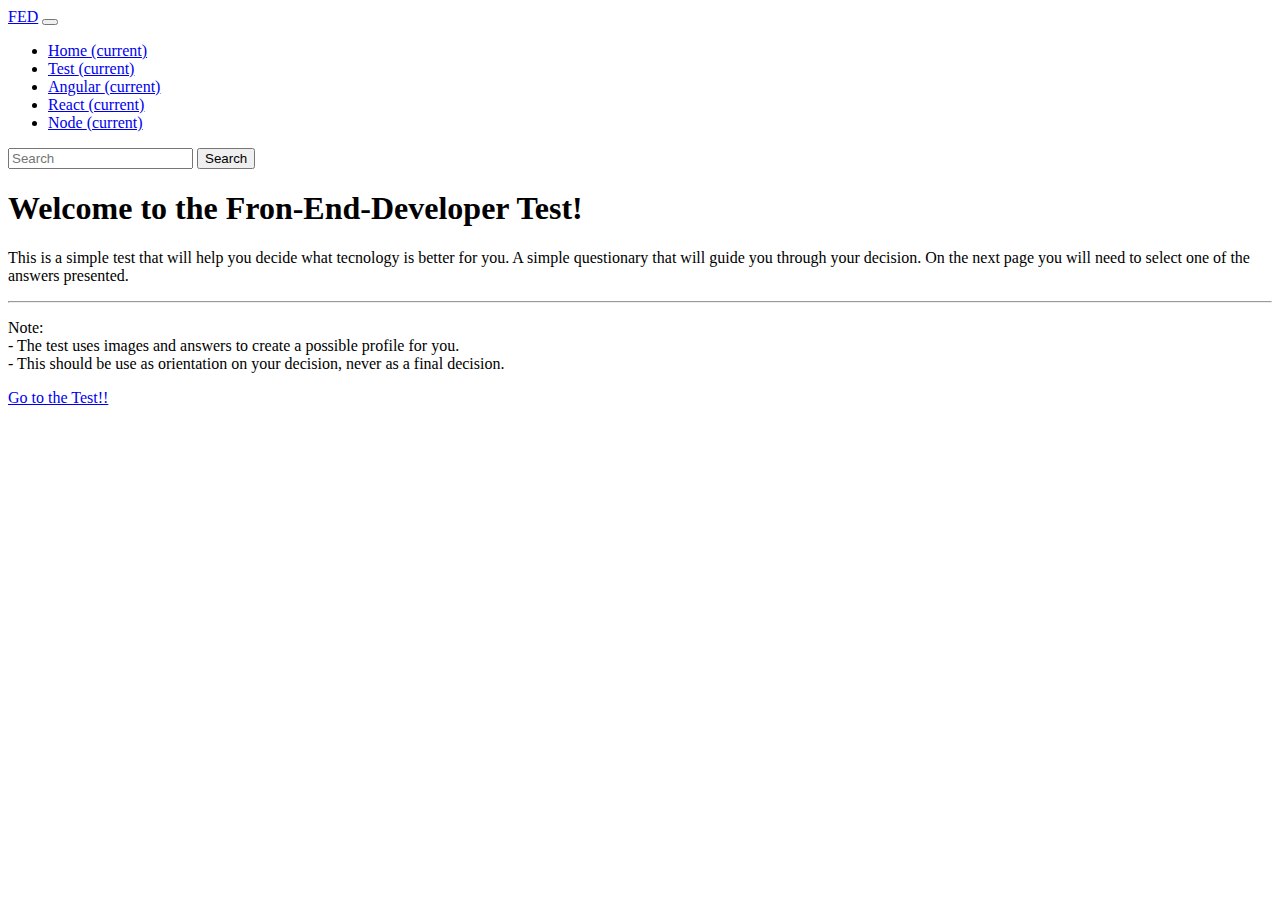
<file: index.html>
<!DOCTYPE html>
<html>
    <head>
        <title>FED-Developer</title>
        <link rel="stylesheet" type="text/css" href="./styles.css">

        <!-- Required meta tags -->
        <meta charset="utf-8">
        <meta name="viewport" content="width=device-width, initial-scale=1, shrink-to-fit=no">

        <!-- Bootstrap CSS -->
        <link rel="stylesheet" href="https://stackpath.bootstrapcdn.com/bootstrap/4.2.1/css/bootstrap.min.css" integrity="sha384-GJzZqFGwb1QTTN6wy59ffF1BuGJpLSa9DkKMp0DgiMDm4iYMj70gZWKYbI706tWS" crossorigin="anonymous">
    </head>

    <body>
       <!-- Nav Bar-->
      <div>
        <nav class="navbar navbar-expand-lg navbar-dark bg-dark">
            <a class="navbar-brand" href="#">FED</a>
            <button class="navbar-toggler" type="button" data-toggle="collapse" data-target="#navbarSupportedContent" aria-controls="navbarSupportedContent" aria-expanded="false" aria-label="Toggle navigation">
              <span class="navbar-toggler-icon"></span>
            </button>
            <div class="collapse navbar-collapse" id="navbarSupportedContent">
              <ul class="navbar-nav mr-auto">
                <li class="nav-item active">
                  <a class="nav-link" href="./index.html">Home <span class="sr-only">(current)</span></a>
                </li>
                <li class="nav-item active">
                  <a class="nav-link" href="./test.html">Test <span class="sr-only">(current)</span></a>
                </li>
                <li class="nav-item active">
                  <a class="nav-link" href="./angular.html">Angular <span class="sr-only">(current)</span></a>
                </li>
                <li class="nav-item active">
                  <a class="nav-link" href="./react.html">React <span class="sr-only">(current)</span></a>
                </li>
                <li class="nav-item active">
                  <a class="nav-link" href="./node.html">Node <span class="sr-only">(current)</span></a>
                </li>
              </ul>

              <!--Search Botton-->
              <form class="form-inline my-2 my-lg-0">
                <input class="form-control mr-sm-2" type="search" placeholder="Search" aria-label="Search">
                <button class="btn btn-outline-success my-2 my-sm-0" type="submit" >Search</button>
              </form>
            </div>
        </nav>
      </div>
    
      <!--jumbotron-->
      <body>
        <div class="jumbotron">
            <h1 class="display-4">Welcome to the Fron-End-Developer Test!</h1>
            <p class="lead">This is a simple test that will help you decide what tecnology is better for you. A
              simple questionary that will guide you through your decision. On the next page you will need to select
              one of the answers presented.
            </p>
            <hr class="my-4">
            <p>Note:<br>
              - The test uses images and answers to create a possible profile for you.<br>
              - This should be use as orientation on your decision, never as a final decision.
            </p>
            <a class="btn btn-primary btn-lg" href="./test.html" role="button">Go to the Test!!</a>
          </div>
      </body>
      
      <!-- jQuery first, then Popper.js, then Bootstrap JS -->
      <script src="https://code.jquery.com/jquery-3.3.1.slim.min.js" integrity="sha384-q8i/X+965DzO0rT7abK41JStQIAqVgRVzpbzo5smXKp4YfRvH+8abtTE1Pi6jizo" crossorigin="anonymous"></script>
      <script src="https://cdnjs.cloudflare.com/ajax/libs/popper.js/1.14.6/umd/popper.min.js" integrity="sha384-wHAiFfRlMFy6i5SRaxvfOCifBUQy1xHdJ/yoi7FRNXMRBu5WHdZYu1hA6ZOblgut" crossorigin="anonymous"></script>
      <script src="https://stackpath.bootstrapcdn.com/bootstrap/4.2.1/js/bootstrap.min.js" integrity="sha384-B0UglyR+jN6CkvvICOB2joaf5I4l3gm9GU6Hc1og6Ls7i6U/mkkaduKaBhlAXv9k" crossorigin="anonymous"></script>
      <script src="./main.js"></script>
    </body>
    <footer>
    </footer>
</html>
</file>
<file: styles.css>
body body {
  background-color: gray;
}

#btnRslt {
  margin-top: 2rem;
}

#question {
  margin-top: 3rem;
  font-weight: bold;
}

#navb {
  position: fixed;
  top: 0;
}

.image:hover {
  opacity: 0.3;
}

.nav-link:hover {
  opacity: 0.5;
}

.btnLink {
  margin-top: 1rem;
  margin-bottom: 1rem;
}

#resultado {
  margin-top: 1rem;
  display: none;
}
/*# sourceMappingURL=styles.css.map */
</file>
